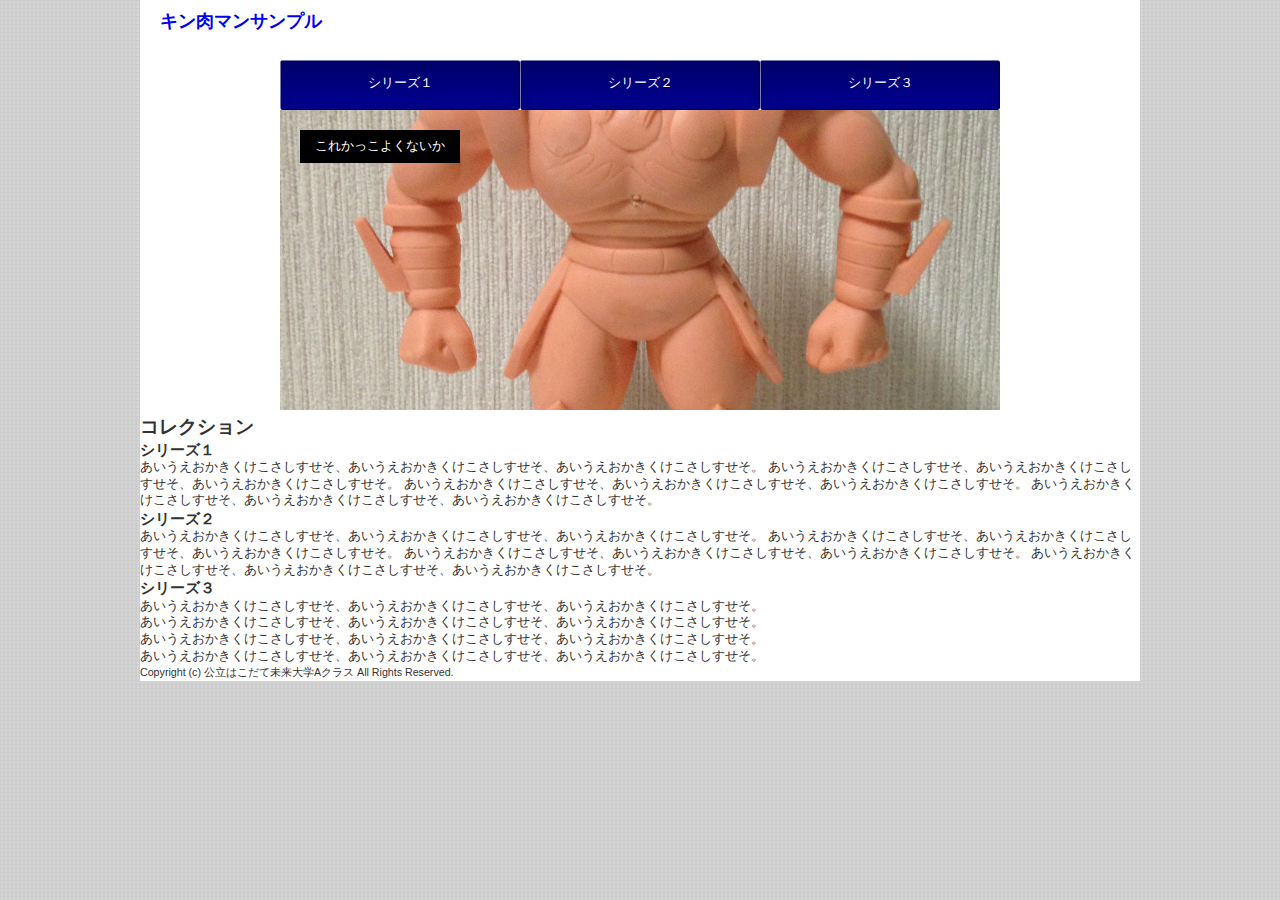
<file: index.html>
<!DOCTYPE html>
<html>

<head>
  <!-- 文字コード -->
  <meta charset="UTF-8">
  <!-- 外部スタイルシート読み込み -->
  <link rel="stylesheet" href="style/main.css">
  <!-- ページタイトル -->
  <title>キン肉マンのサイトサンプル</title>
</head>

<body>
  <div id="pagebody">
    <!-- ヘッダー -->
    <div id="header">
      <h1><a href="index.html">キン肉マンサンプル</a></h1>
    </div>
    <!-- /ヘッダー -->
    <!-- メニュー -->
    <ul id="menu">
      <li><a href="main/series1.html">シリーズ１</a></li>
      <li><a href="main/series2.html">シリーズ２</a></li>
      <li><a href="main/series3.html">シリーズ３</a></li>
    </ul>
    <!-- /メニュー -->

    <!-- サンプル -->
    <div id="figure">
      <figure>
        <img class="ltr" src="images/bg_sample.jpg"/>
        <figcaption>これかっこよくないか</figcaption>
      </figure>
    </div>
    <!-- /サンプル -->

    <!-- 画像 -->
    <!-- <div id="header_img">
      <img src="images/bg_sample.jpg" alt="ヘッダー画像サンプル">
    </div> -->
    <!-- /画像 -->
    <h2>コレクション</h2>
    <h3>シリーズ１</h3>
    <p>
      <span class="series1">
        あいうえおかきくけこさしすせそ、あいうえおかきくけこさしすせそ、あいうえおかきくけこさしすせそ。
        あいうえおかきくけこさしすせそ、あいうえおかきくけこさしすせそ、あいうえおかきくけこさしすせそ。
        あいうえおかきくけこさしすせそ、あいうえおかきくけこさしすせそ、あいうえおかきくけこさしすせそ。
        あいうえおかきくけこさしすせそ、あいうえおかきくけこさしすせそ、あいうえおかきくけこさしすせそ。
      </span>
    </p>
    <h3>シリーズ２</h3>
    <p>
      <span class="series2">
        あいうえおかきくけこさしすせそ、あいうえおかきくけこさしすせそ、あいうえおかきくけこさしすせそ。
        あいうえおかきくけこさしすせそ、あいうえおかきくけこさしすせそ、あいうえおかきくけこさしすせそ。
        あいうえおかきくけこさしすせそ、あいうえおかきくけこさしすせそ、あいうえおかきくけこさしすせそ。
        あいうえおかきくけこさしすせそ、あいうえおかきくけこさしすせそ、あいうえおかきくけこさしすせそ。
      </span>
    </p>
    <h3>シリーズ３</h3>
    <p>
      あいうえおかきくけこさしすせそ、あいうえおかきくけこさしすせそ、あいうえおかきくけこさしすせそ。<br>
      あいうえおかきくけこさしすせそ、あいうえおかきくけこさしすせそ、あいうえおかきくけこさしすせそ。<br>
      あいうえおかきくけこさしすせそ、あいうえおかきくけこさしすせそ、あいうえおかきくけこさしすせそ。<br>
      あいうえおかきくけこさしすせそ、あいうえおかきくけこさしすせそ、あいうえおかきくけこさしすせそ。<br>
    </p>
    <!-- コピーライト -->
    <small>Copyright (c) 公立はこだて未来大学Aクラス All Rights Reserved.</small>
    <!-- /コピーライト -->
  </div>
</body>

</html>
</file>
<file: style/main.css>
@charset "utf-8";

/* =============================
全体
============================= */
* {
  /* リセット */
  margin: 0;
  padding: 0;
}
img {
  border: 0;
}

/* =============================
body
============================= */
body {
  background-color: #cccccc;
  background-image: url("../images/bg_body.png");
  /* 文字サイズ */
  font-size: 80%;
  /* 文字フォント ゴシック系 */
  font-family: "ＭＳ ゴシック", sans-serif;
  /* 行の高さ 1.3倍 */
  line-height: 1.3;
  /* 色 */
  color: #333333;
}

/* =============================
ヘッダー
============================= */
div#header {
  height: 60px;
}
div#header h1 {
  padding: 10px 5px 5px 20px;
  font-size: 18px;
  font-family:Arial, Helvetica, sans-serif;
}
div#header h1 a {
  /* リンク下線 */
  text-decoration: none;
}

/* =============================
コンテンツ
============================= */
div#pagebody {
  /* 幅 1000px */
  width: 1000px;
  /* マージン 上下:なし 左右:自動算出 */
  margin: 0 auto;
  background-color: #ffffff;
}

/* =============================
フッター
============================= */

/* =============================
メニュー
============================= */
ul#menu {
  /* 幅 */
  width: 720px;
  /* 高さ */
  height: 50px;
  /* 余白（中央揃え） */
  margin: auto;
}
#menu li {
  /* リストマーカー なし */
  list-style-type: none;
  /* リスト項目 インライン */
  display: inline;
  /* リスト項目 横並び */
  float: left;
}
#menu li a {
  /* リンク部分サイズ固定 */
  display: block;
  width: 240px;
  height: 35px;
  /* 背景色 */
  background-color: navy;
  /* 文字色 */
  color: #ffffff;
  /* 余白 */
  padding: 15px 0px 0px 0px;
  /* テキスト センター揃え */
  text-align: center;
  /* リンク下線 なし */
  text-decoration: none;
  /* 画像 */
  background-image: url("../images/bg_menu1.png");
  background-repeat: no-repeat;
}
#menu li a:hover {
  background-color: #000066;
  background-image: url("../images/bg_menu2.png");
}

/* =============================
ヘッダー画像
============================= */
#header_img {
  width: 720px;
  height: 120px;
  margin: 5px auto;
}
#header_img img {
  margin: auto;
  object-fit: contain;
  object-position: 50% 30%;
}

/* =============================
動いてる画像
============================= */
div#figure {
  text-align: center;
}
figure {
  position: relative;
  display: inline-block;
}
figcaption {
  position: absolute;
  top: 20px;
  left: 20px;
  background: black;
  color: white;
  padding: 8px 15px;
}
img {
  width: 720px;
  height: 300px;
  object-fit: cover;
  animation: ltr 10s alternate infinite;
}
@keyframes ltr {
  0% {
    object-position: 0% 0%;
  }
  50% {
    object-position: 20% 0%;
  }
  100% {
    object-position: 100% 100%;
  }
}



/* .series1 {
  margin: 10px;
  padding: 10px;
  border: 5px solid black;
  background-color: lightgray;
}

.series2 {
  margin: 10px;
  padding: 10px;
  border: 5px solid black;
  background-color: lightgray;
  line-height: 60px;
} */
</file>
